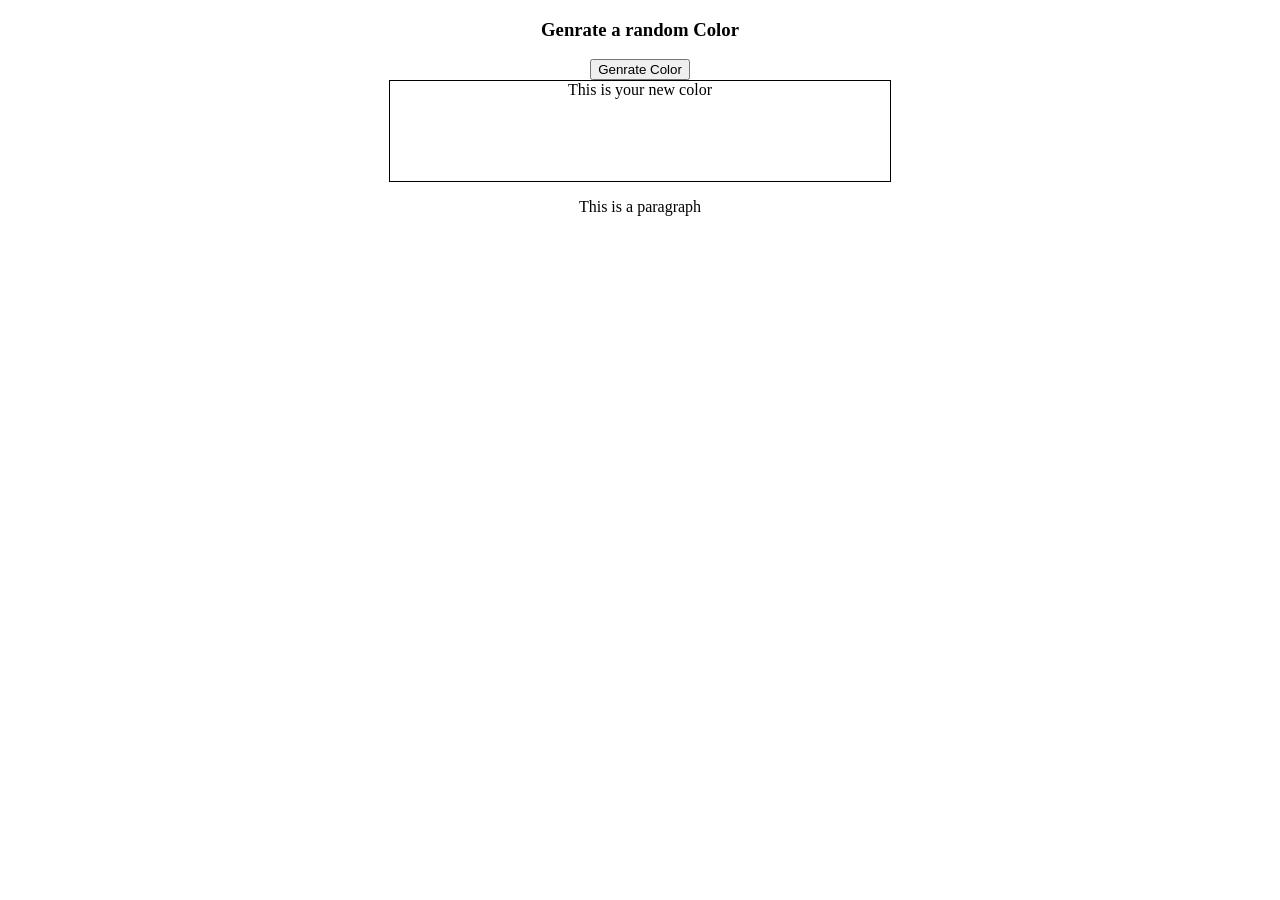
<file: app.html>
<!DOCTYPE html>
<html lang="en">
<head>
    <meta charset="UTF-8">
    <meta name="viewport" content="width=device-width, initial-scale=1.0">
    <title>Color changer</title>
    <link rel="stylesheet" href="app.css">
</head>
<body>
    <h3>Genrate a random Color</h3>
    <button>Genrate Color</button>
    <div>This is your new color</div>

    <p>This is a paragraph</p>


    <script src="app.js"></script>
</body>
</html>
</file>
<file: app.css>
*{
    text-align: center;
    

}
div{
    height: 100px;
    width: 500px;
    border: 1px solid black;
    margin: auto;
}
</file>
